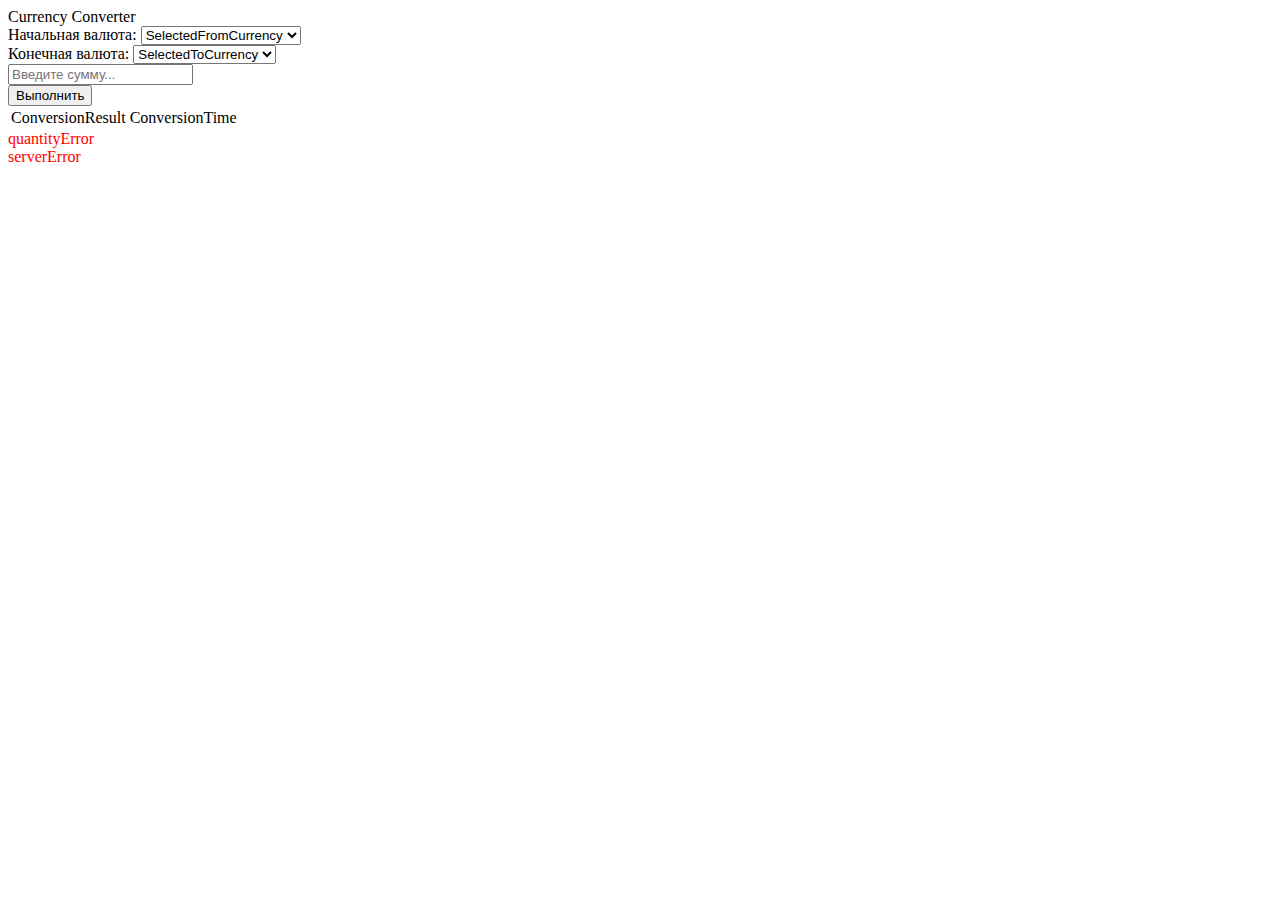
<file: ClientService/src/main/resources/templates/client/index.html>
<!DOCTYPE html>
<html lang="en" xmlns:th="http://thymeleaf.org">

<head>
    <meta charset="UTF-8">
    <title>Currency converter</title>
    <link th:href="@{css/main.css}" rel="stylesheet"> <!-- css стили -->
    <link rel="stylesheet" th:href="@{css/nice-select.css}">
</head>

<body>

<div class="position"> <!-- header -->
    <div class="box">
        <span>Currency Converter</span>
    </div>
</div>

<div class="container box-model">
    <!-- POST-запрос для инициализации и запуска конвертации -->
    <form th:method="POST" th:action="@{/}" th:object="${conversion}">

        <div class="col">

            <div class="row"> <!-- Всплывающее меню выбора валюты, ИЗ которой конвертируется сумма -->
                <label for="fromCurrency">Начальная валюта: </label>
                <select class="wide select-css" th:field="*{fromCurrency}" id="fromCurrency">
                    <!-- список доступных валют из БД -->
                    <option th:each="currency : ${currencies}" th:value="${currency.getCode()}"
                            th:text="${currency.getName() + ' (' + currency.getCode() + ')'}">SelectedFromCurrency
                    </option>
                </select>
            </div>

            <div class="row"> <!-- Всплывающее меню выбора валюты, В которую конвертируется сумма -->
                <label for="toCurrency">Конечная валюта: </label>
                <select class="wide select-css" th:field="*{toCurrency}" id="toCurrency">
                    <!-- список доступных валют из БД -->
                    <option th:each="currency : ${currencies}" th:value="${currency.getCode()}"
                            th:text="${currency.getName() + ' (' + currency.getCode() + ')'}">SelectedToCurrency
                    </option>
                </select>
            </div>

        </div>

        <div class="field"> <!-- Поле для ввода конвертируемой суммы -->
            <input type="text" class="input-number" maxlength="18"
                   th:field="*{quantity}" id="quantity"
                   required oninvalid="this.setCustomValidity('Сумма не должна быть пустой!')"
                   onchange="this.setCustomValidity('')" placeholder="Введите сумму...">
        </div>

        <!-- Кнопка подтверждения отправки формы -->
        <input class="btn" type="submit" value="Выполнить"/>
        <!-- Текст: если в модели в атрибуте конвертации есть дата конвертации,
            то выводим результат (таблицей) -->
        <div class="message" th:if="${conversion.getConvertedAt() != null}">
            <table class="table">
                <tr>
                    <td><span th:text="${conversion.getQuantity() + ' ' + conversion.getFromCurrency() + ' = '
							+ conversion.getTotalResult() + ' ' + conversion.getToCurrency()}">ConversionResult</span>
                    </td>
                    <td><span th:text="${conversion.getConvertedAt()}">ConversionTime</span></td>
                </tr>
            </table>
        </div>

        <div class="error"> <!-- ошибка ввода суммы -->
            <span style="color:red" th:if="${#fields.hasErrors('quantity')}"
                  th:errors="*{quantity}">quantityError</span>
        </div>

        <div class="error" th:if="${serviceError}"> <!-- ошибка сервиса -->
            <span style="color:red" th:text="${serviceError}">serverError</span>
        </div>

    </form>

</div>

<!-- скрипты для кастомного поля ввода (строковое поле для ввода только цифр)  -->
<!-- кастомное поле нужно, потому что числовое поле не имеет ограничений по
количеству введенных символов (maxlength) -->
<script th:src="@{https://snipp.ru/cdn/jquery/2.1.1/jquery.min.js}"></script>
<script type="text/javascript" th:src="@{/js/customInput.js}"></script>

<!-- скрипты для кастомного всплывающего меню выбора select -->
<script type="text/javascript" th:src="@{/js/jquery.js}"></script>
<script type="text/javascript" th:src="@{/js/jquery.nice-select.js}"></script>
<script type="text/javascript" th:src="@{/js/customSelect.js}"></script>

</body>
</html>
</file>
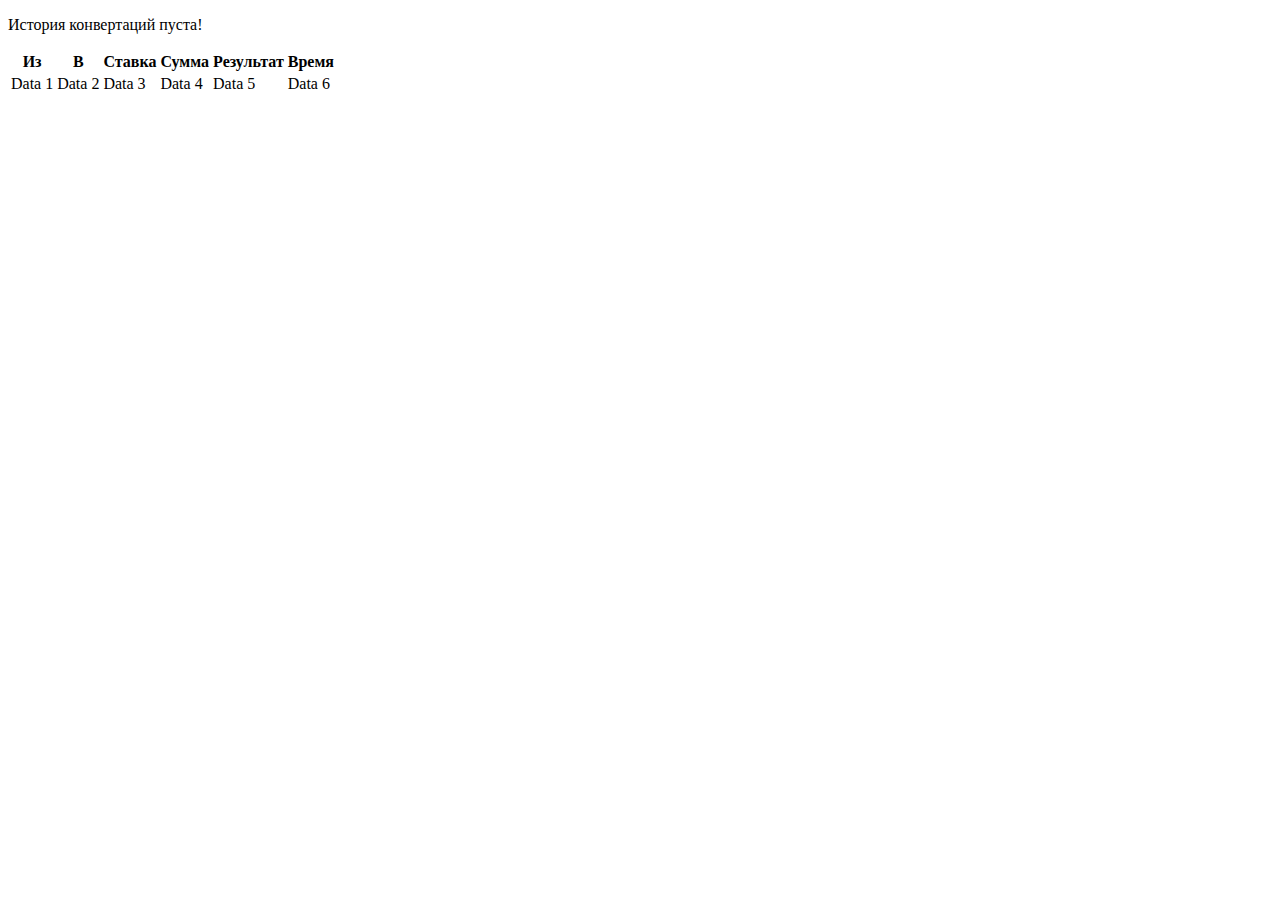
<file: ClientService/src/main/resources/templates/client/history.html>
<!DOCTYPE html>
<html lang="en" xmlns:th="http://thymeleaf.org">
<head>
    <meta charset="UTF-8">
    <title>History</title>
</head>
<body>
<!-- если список конвертаций пуст -->
<div th:if="${#lists.isEmpty(conversions)}">
    <p>История конвертаций пуста!</p>
</div>
<!-- если список конвертаций не пуст -->
<div th:unless="${#lists.isEmpty(conversions)}">
    <!-- таблица с данными о конвертации -->
    <table>
        <tr>
            <th>Из</th>
            <th>В</th>
            <th>Ставка</th>
            <th>Сумма</th>
            <th>Результат</th>
            <th>Время</th>
        </tr>
            <tr th:each="conversion : ${conversions}">
                <td th:text="${conversion.getFromCurrency()}">Data 1</td>
                <td th:text="${conversion.getToCurrency()}">Data 2</td>
                <td th:text="${conversion.getCurrencyRate()}">Data 3</td>
                <td th:text="${conversion.getQuantity()}">Data 4</td>
                <td th:text="${conversion.getTotalResult()}">Data 5</td>
                <td th:text="${conversion.getConvertedAt()}">Data 6</td>
            </tr>
    </table>
</div>

</body>
</html>
</file>
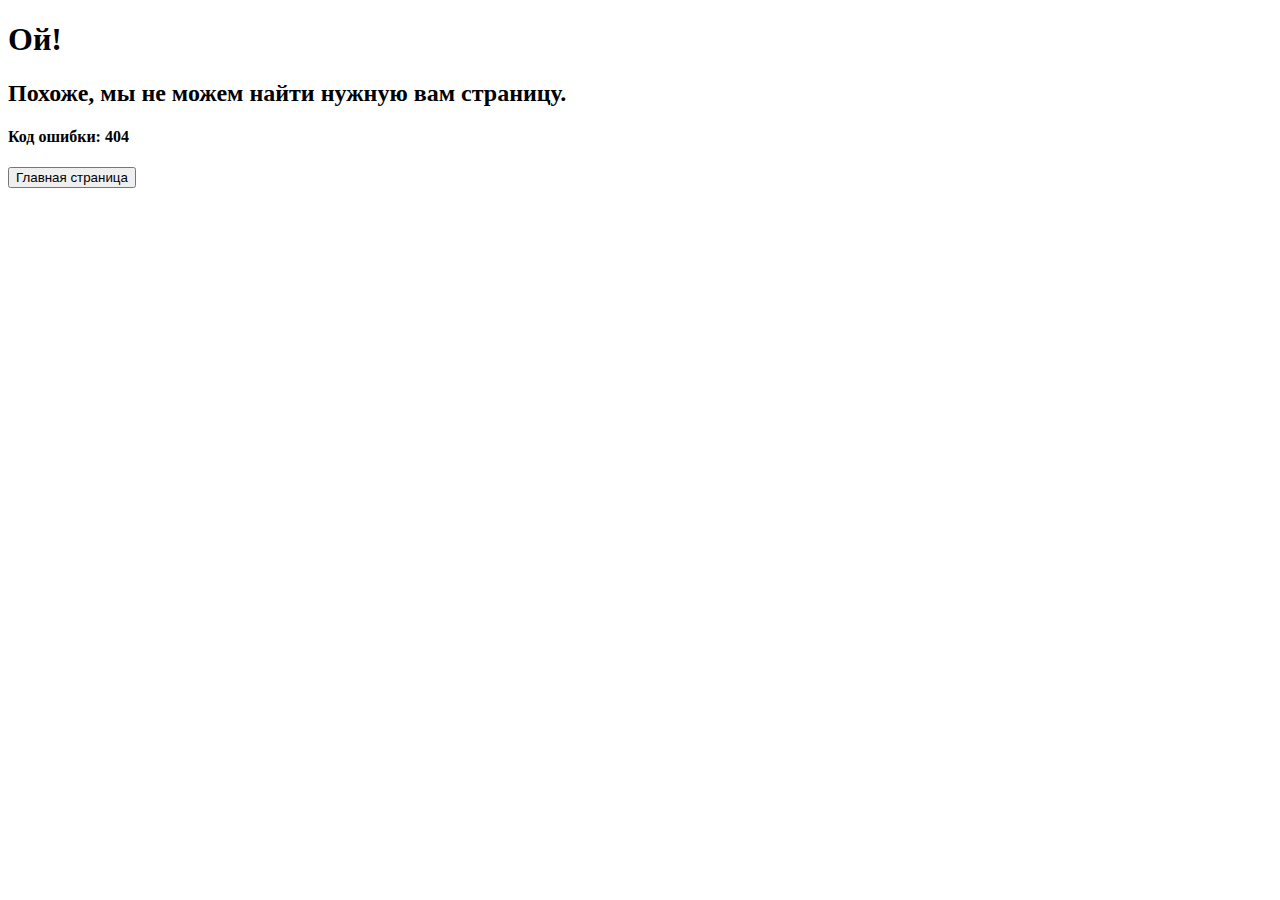
<file: ClientService/src/main/resources/templates/errors/error-404.html>
<!DOCTYPE html>
<html lang="en" xmlns:th="http://thymeleaf.org">

<head>
    <meta charset="UTF-8">
    <title>Currency converter</title>
    <link th:href="@{css/error.css}" rel="stylesheet">
</head>

<body>
<div class="container">

    <div class="message">
        <h1>Ой!</h1>
        <h2>Похоже, мы не можем найти нужную вам страницу.</h2>
        <h4>Код ошибки: 404</h4>
    </div>

    <form th:method="GET" th:action="@{/}">
        <input class="btn" type="submit" value="Главная страница"/>
    </form>

</div>
</body>

</html>
</file>
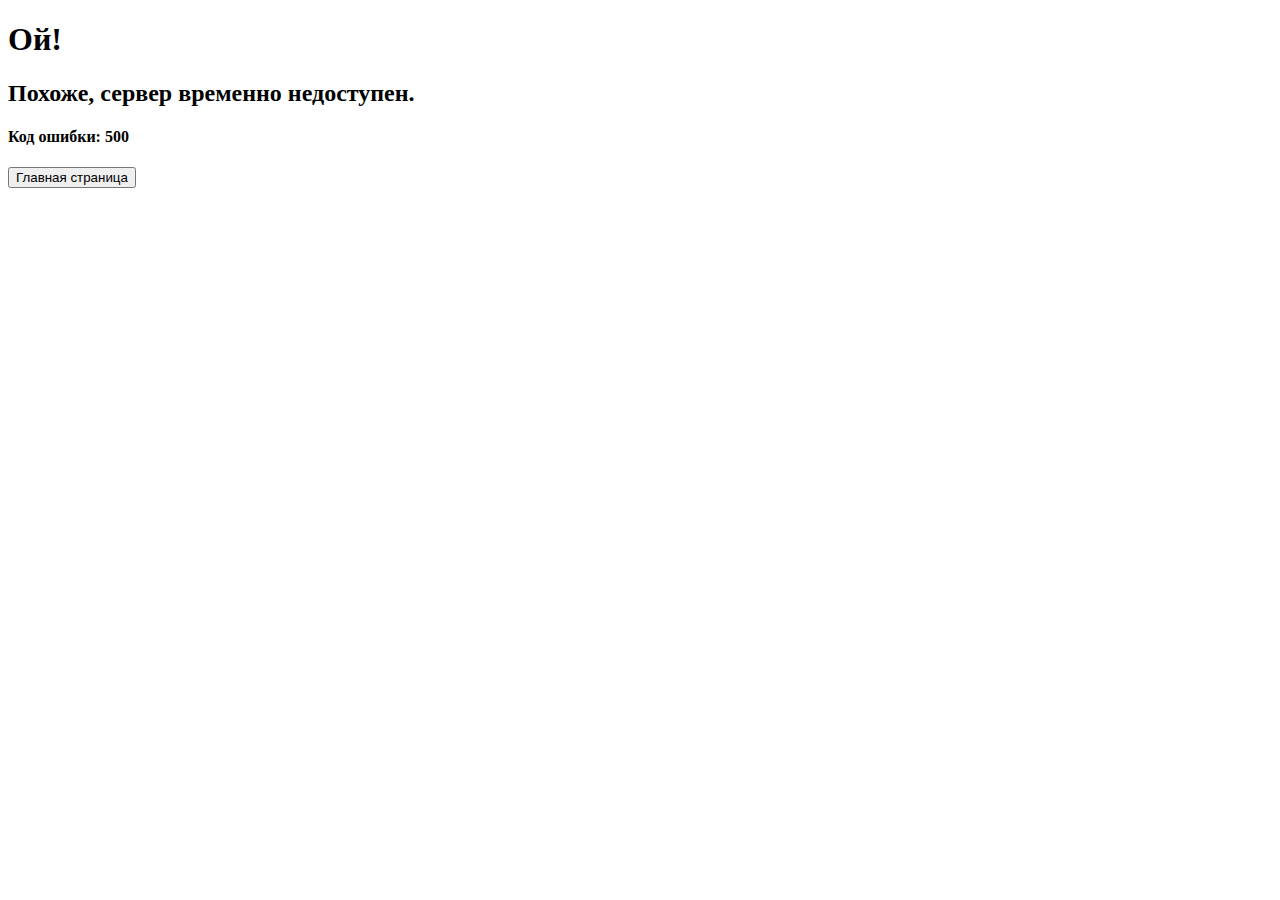
<file: ClientService/src/main/resources/templates/errors/error-500.html>
<!DOCTYPE html>
<html lang="en" xmlns:th="http://thymeleaf.org">

<head>
    <meta charset="UTF-8">
    <title>Currency converter</title>
    <link th:href="@{css/error.css}" rel="stylesheet">
</head>

<body>
<div class="container">

    <div class="message">
        <h1>Ой!</h1>
        <h2>Похоже, сервер временно недоступен.</h2>
        <h4>Код ошибки: 500</h4>
    </div>

    <form th:method="GET" th:action="@{/}">
        <input class="btn" type="submit" value="Главная страница"/>
    </form>

</div>
</body>

</html>
</file>
